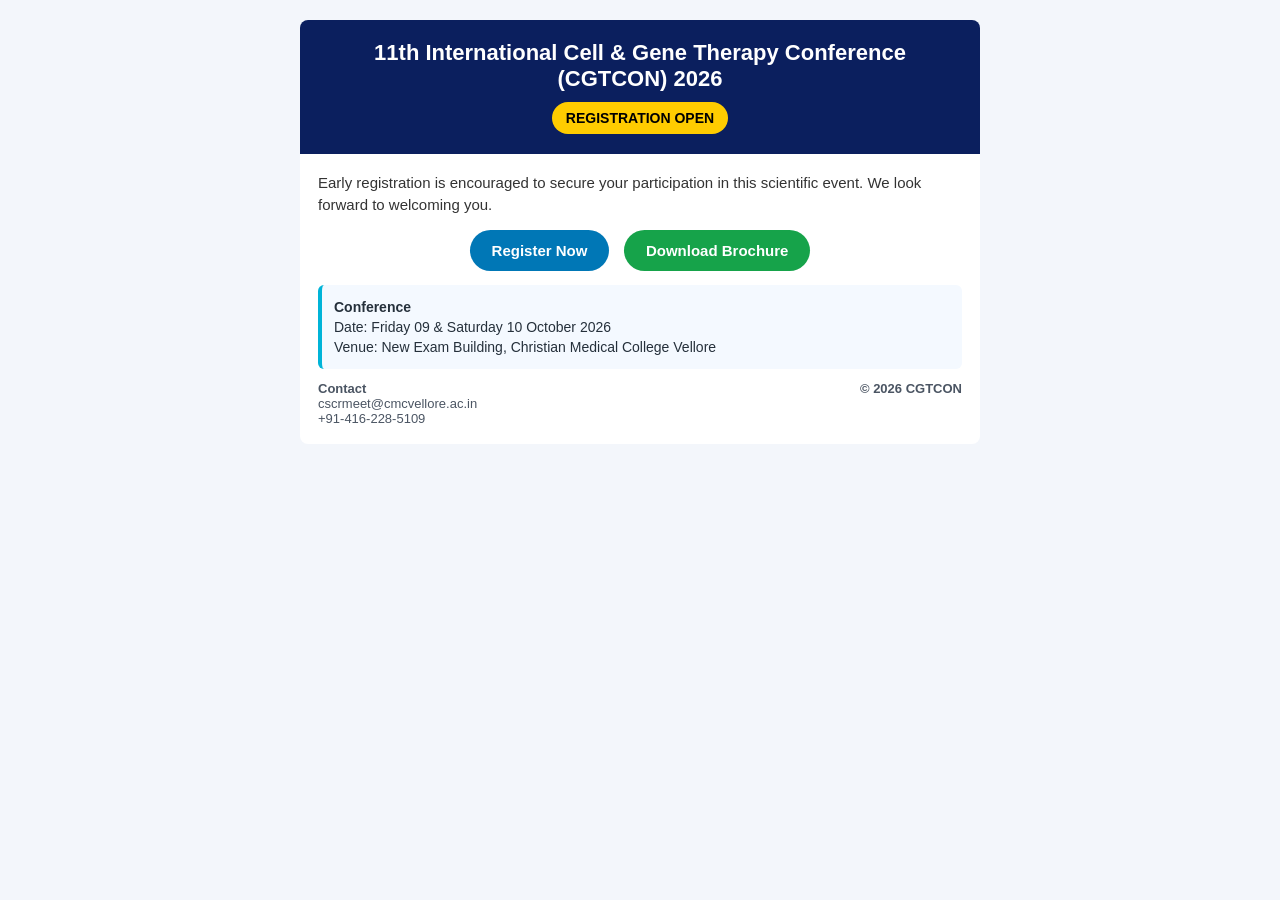
<file: email-ready.html>
<!doctype html>
<html lang="en">
<head>
  <meta charset="utf-8">
  <meta name="viewport" content="width=device-width,initial-scale=1">
  <title>CGTCON 2026 — Registration</title>
</head>
<body style="margin:0;padding:0;background:#f3f6fb;font-family:Arial,Helvetica,sans-serif;color:#222;">

  <!-- Wrapper -->
  <table role="presentation" cellpadding="0" cellspacing="0" width="100%" style="background:#f3f6fb;padding:20px 0;">
    <tr>
      <td align="center">

        <!-- Main container -->
        <table role="presentation" cellpadding="0" cellspacing="0" width="680" style="width:100%;max-width:680px;background:#ffffff;border-radius:8px;overflow:hidden;">

          <!-- Header -->
          <tr>
            <td style="background:#0b1f5e;color:#ffffff;padding:20px;text-align:center;">
              <h1 style="margin:0;font-size:22px;line-height:26px;font-weight:700;">11th International Cell &amp; Gene Therapy Conference (CGTCON) 2026</h1>
              <div style="display:inline-block;margin-top:10px;background:#ffcc00;color:#000;padding:8px 14px;border-radius:24px;font-weight:700;font-size:14px;">REGISTRATION OPEN</div>
            </td>
          </tr>

          <!-- Body -->
          <tr>
            <td style="padding:18px;">

              <p style="margin:0 0 12px;font-size:15px;line-height:22px;color:#333;">Early registration is encouraged to secure your participation in this scientific event. We look forward to welcoming you.</p>

              <table role="presentation" cellpadding="0" cellspacing="0" width="100%" style="margin:14px 0;">
                <tr>
                  <td align="center">
                    <a href="https://www.cscrcgt.com" target="_blank" style="display:inline-block;background:#0077b6;color:#ffffff;text-decoration:none;padding:12px 22px;border-radius:24px;font-weight:700;font-size:15px;">Register Now</a>
                    <a href="CGTCON2026.pdf" target="_blank" style="display:inline-block;background:#16a34a;color:#ffffff;text-decoration:none;padding:12px 22px;border-radius:24px;font-weight:700;font-size:15px;margin-left:10px;">Download Brochure</a>
                  </td>
                </tr>
              </table>

              <table role="presentation" cellpadding="0" cellspacing="0" width="100%" style="background:#f4f9ff;border-left:4px solid #00b4d8;padding:12px;border-radius:6px;">
                <tr>
                  <td style="font-size:14px;line-height:20px;color:#25303b;">
                    <strong>Conference</strong><br>
                    Date: Friday 09 &amp; Saturday 10 October 2026<br>
                    Venue: New Exam Building, Christian Medical College Vellore
                  </td>
                </tr>
              </table>

              <table role="presentation" cellpadding="0" cellspacing="0" width="100%" style="margin-top:12px;font-size:13px;color:#4b5563;">
                <tr>
                  <td style="vertical-align:top;padding-right:12px;">
                    <strong>Contact</strong><br>
                    cscrmeet@cmcvellore.ac.in<br>
                    +91-416-228-5109
                  </td>
                  <td style="vertical-align:top;text-align:right;">
                    <strong>&copy; 2026 CGTCON</strong>
                  </td>
                </tr>
              </table>

            </td>
          </tr>

        </table>

      </td>
    </tr>
  </table>

</body>
</html>
</file>
